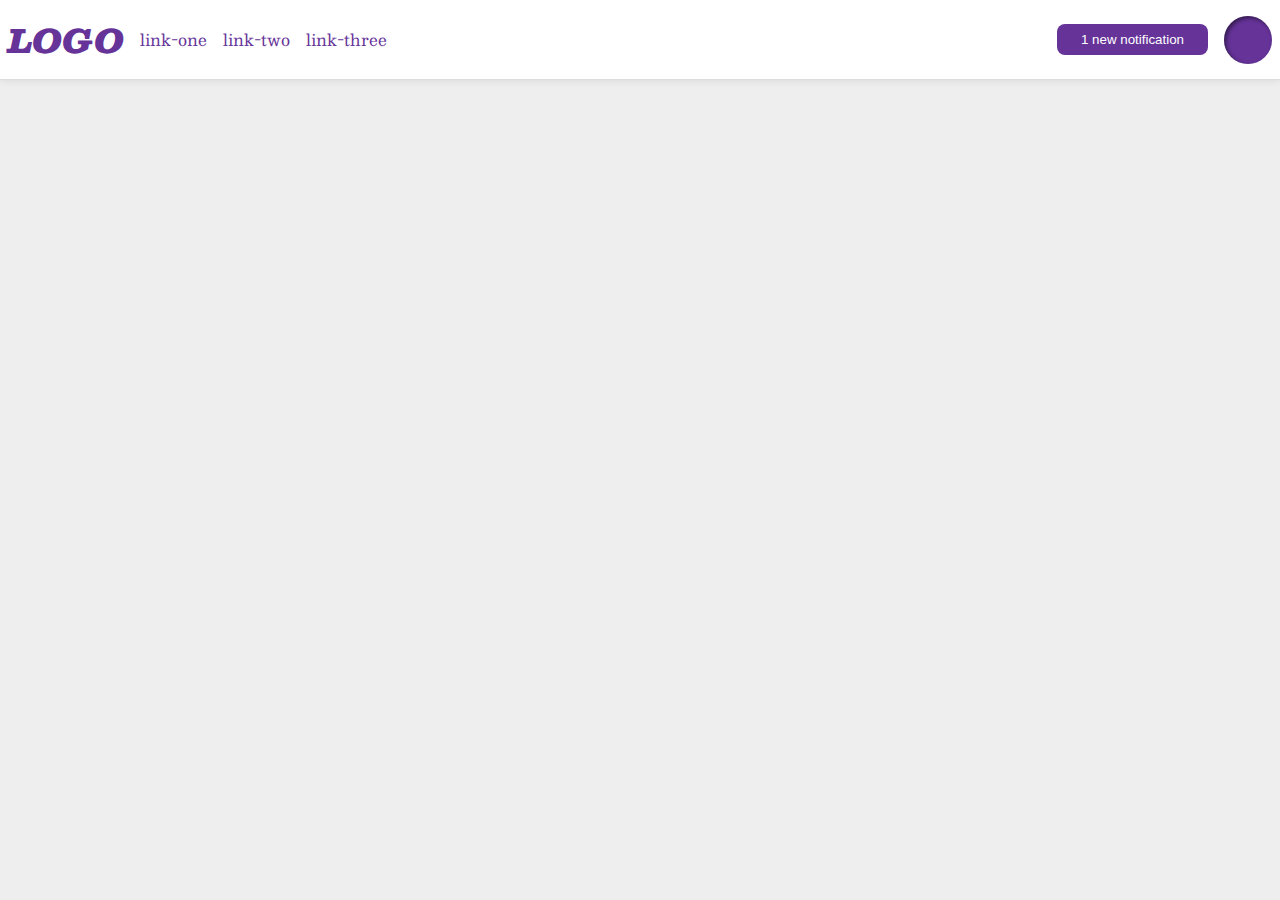
<file: flex/03-flex-header-2/index.html>
<!DOCTYPE html>
<html lang="en">
  <head>
    <meta charset="UTF-8">
    <meta http-equiv="X-UA-Compatible" content="IE=edge">
    <meta name="viewport" content="width=device-width, initial-scale=1.0">
    <title>Flex Header 2</title>
    <link rel="stylesheet" href="style.css">
  </head>
  <body>
    <div class="header">
      <div class="left">
      <div class="logo">
        LOGO
      </div>
      <ul class="links">
        <li><a href="google.com">link-one</a></li>
        <li><a href="google.com">link-two</a></li>
        <li><a href="google.com">link-three</a></li>
      </ul>
    </div>
    <div class="right">
      <button class="notifications">1 new notification</button>
      <div class="profile-image"></div>
    </div>
  </div>
  </body>
</html>
</file>
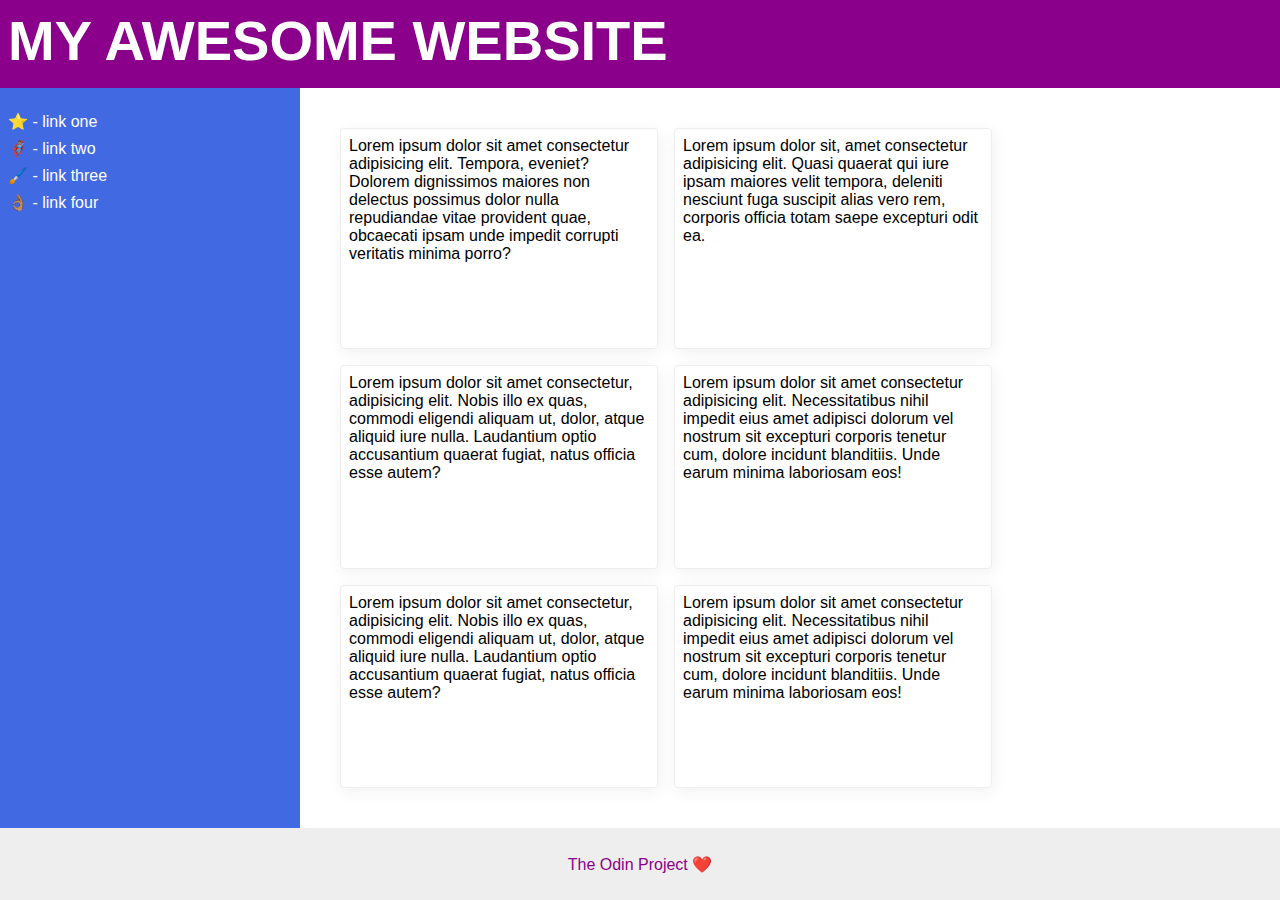
<file: flex/07-flex-layout-2/index.html>
<!DOCTYPE html>
<html lang="en">
  <head>
    <meta charset="UTF-8">
    <meta http-equiv="X-UA-Compatible" content="IE=edge">
    <meta name="viewport" content="width=device-width, initial-scale=1.0">
    <title>The Holy Grail</title>
    <link rel="stylesheet" href="style.css">
  </head>
  <body>
    <div class="header">
      MY AWESOME WEBSITE
    </div>
    
    <div class="center">
    <div class="sidebar">
      <ul class="links">
        <li><a href="#">⭐ - link one</a></li>
        <li><a href="#">🦸🏽‍♂️ - link two</a></li>
        <li><a href="#">🖌️ - link three</a></li>
        <li><a href="#">👌🏽 - link four</a></li>
      </ul>
    </div>
    <div class="cardGrid">
    <div class="card">Lorem ipsum dolor sit amet consectetur adipisicing elit. Tempora, eveniet? Dolorem dignissimos maiores non delectus possimus dolor nulla repudiandae vitae provident quae, obcaecati ipsam unde impedit corrupti veritatis minima porro?</div>
    <div class="card">Lorem ipsum dolor sit, amet consectetur adipisicing elit. Quasi quaerat qui iure ipsam maiores velit tempora, deleniti nesciunt fuga suscipit alias vero rem, corporis officia totam saepe excepturi odit ea.</div>
    <div class="card">Lorem ipsum dolor sit amet consectetur, adipisicing elit. Nobis illo ex quas, commodi eligendi aliquam ut, dolor, atque aliquid iure nulla. Laudantium optio accusantium quaerat fugiat, natus officia esse autem?</div>
    <div class="card">Lorem ipsum dolor sit amet consectetur adipisicing elit. Necessitatibus nihil impedit eius amet adipisci dolorum vel nostrum sit excepturi corporis tenetur cum, dolore incidunt blanditiis. Unde earum minima laboriosam eos!</div>
    <div class="card">Lorem ipsum dolor sit amet consectetur, adipisicing elit. Nobis illo ex quas, commodi eligendi aliquam ut, dolor, atque aliquid iure nulla. Laudantium optio accusantium quaerat fugiat, natus officia esse autem?</div>
    <div class="card">Lorem ipsum dolor sit amet consectetur adipisicing elit. Necessitatibus nihil impedit eius amet adipisci dolorum vel nostrum sit excepturi corporis tenetur cum, dolore incidunt blanditiis. Unde earum minima laboriosam eos!</div>
  </div>
  </div>
    <div class="footer">
      The Odin Project ❤️
    </div>
  </body>
</html>
</file>
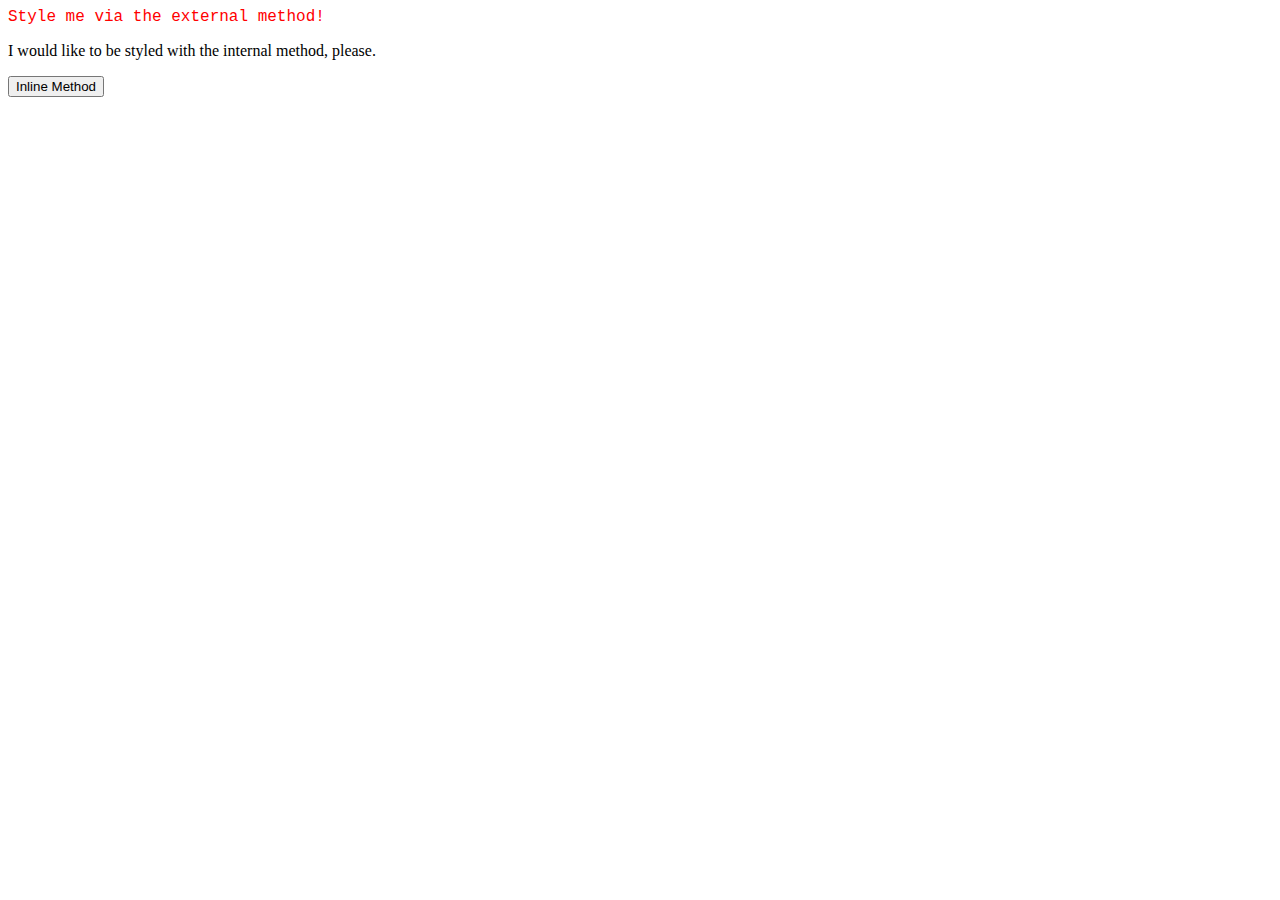
<file: foundations/01-css-methods/index.html>
<!DOCTYPE html>
<html lang="en">
  <head>
    <meta charset="UTF-8">
    <meta http-equiv="X-UA-Compatible" content="IE=edge">
    <meta name="viewport" content="width=device-width, initial-scale=1.0">
    <title>Methods for Adding CSS</title>
    <link rel="stylesheet" href="styles.css">
  </head>
  <body>
    <div>Style me via the external method!</div>
    <p>I would like to be styled with the internal method, please.</p>
    <button>Inline Method</button>
  </body>
</html>
</file>
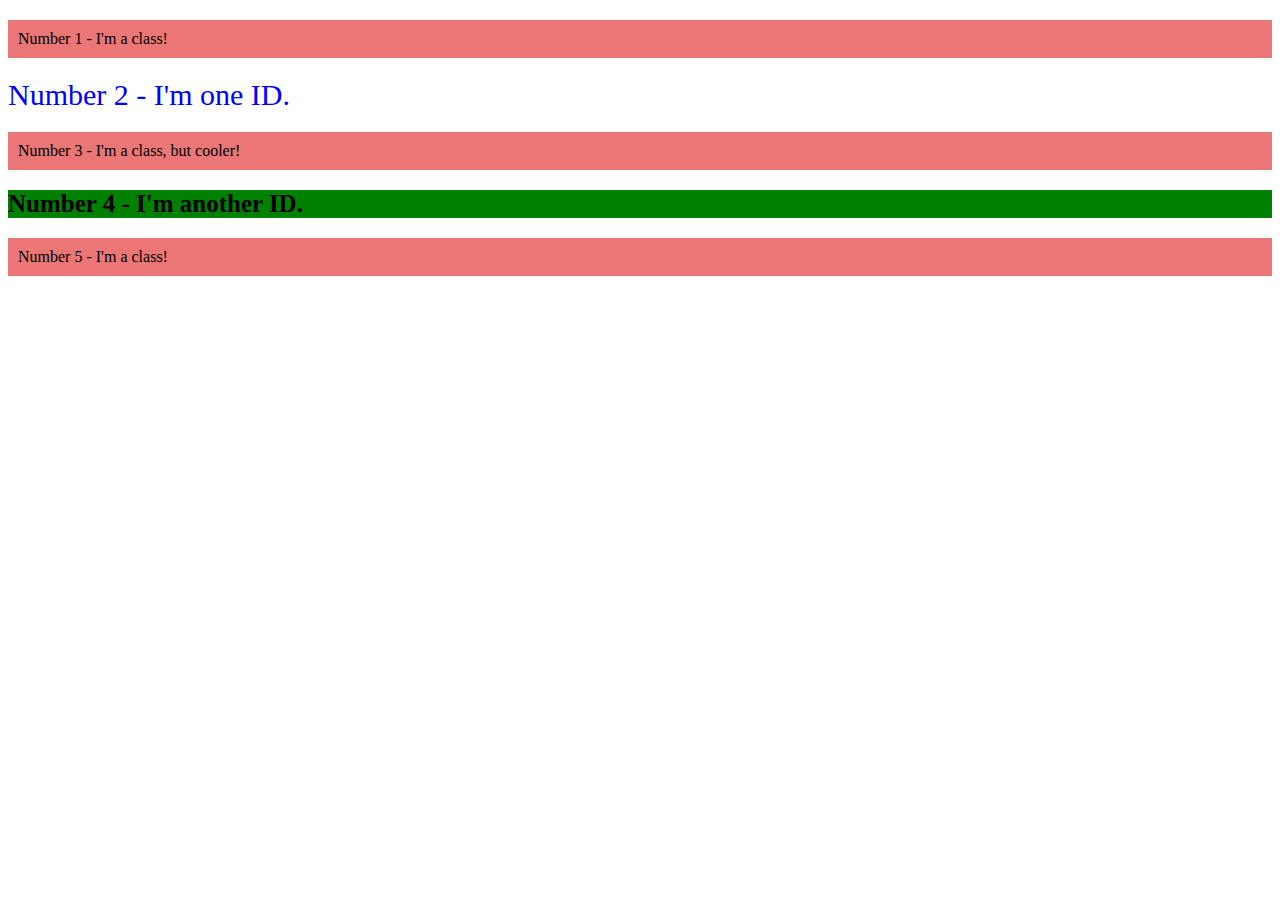
<file: foundations/02-class-id-selectors/index.html>
<!DOCTYPE html>
<html lang="en">
  <head>
    <meta charset="UTF-8">
    <meta http-equiv="X-UA-Compatible" content="IE=edge">
    <meta name="viewport" content="width=device-width, initial-scale=1.0">
    <title>Class and ID Selectors</title>
    <link rel="stylesheet" href="style.css">
  </head>
  <body>
    <p class="stop every">Number 1 - I'm a class!</p>
    <div id="weirdo" class="every">Number 2 - I'm one ID.</div>
    <p class="stop every">Number 3 - I'm a class, but cooler!</p>
    <div id="greenguy" class="every">Number 4 - I'm another ID.</div>
    <p class="stop every">Number 5 - I'm a class!</p>
  </body>
</html>
</file>
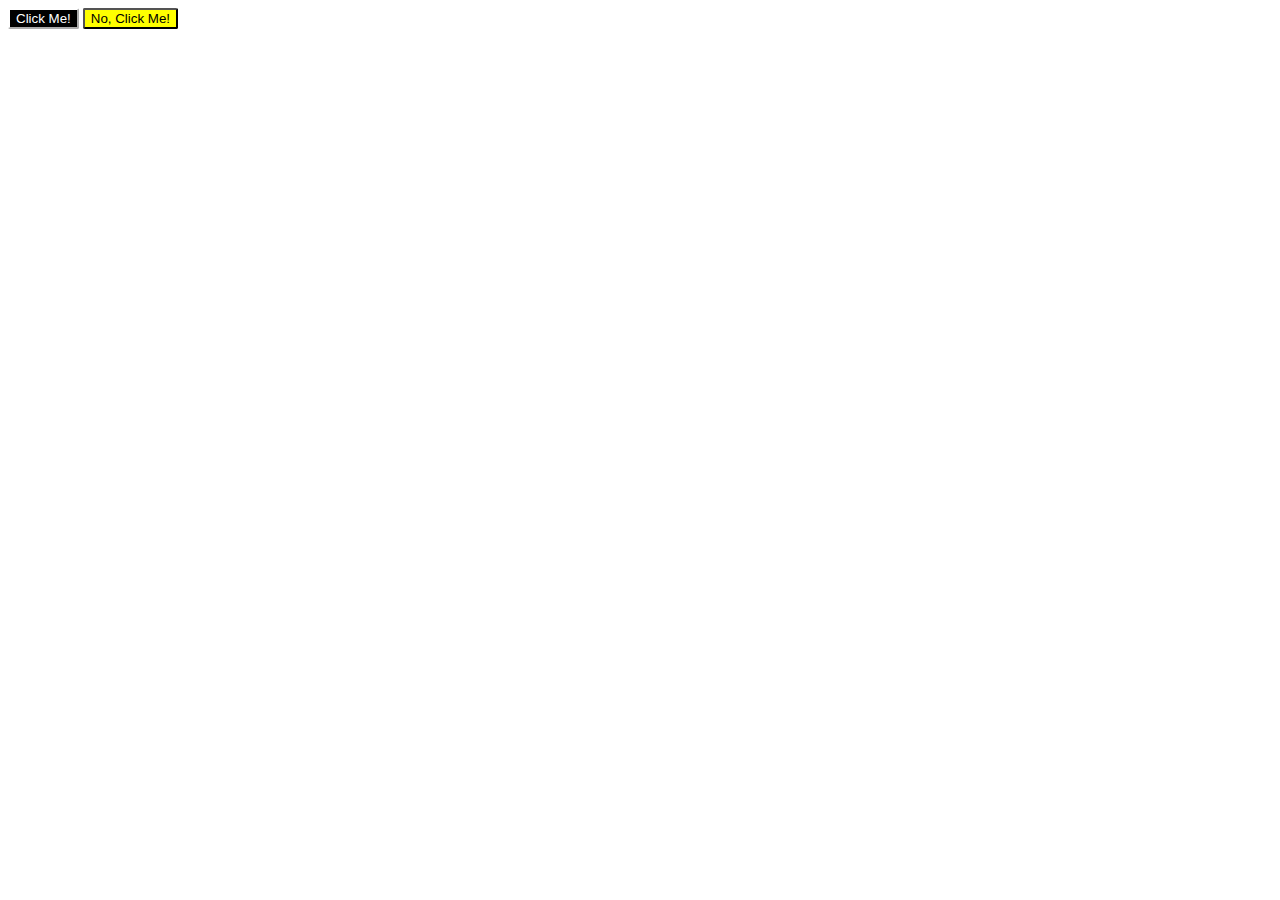
<file: foundations/03-grouping-selectors/index.html>
<!DOCTYPE html>
<html lang="en">
  <head>
    <meta charset="UTF-8">
    <meta http-equiv="X-UA-Compatible" content="IE=edge">
    <meta name="viewport" content="width=device-width, initial-scale=1.0">
    <title>Grouping Selectors</title>
    <link rel="stylesheet" href="style.css">
  </head>
  <body>
    <button class="positive">Click Me!</button>
    <button class="negative">No, Click Me!</button>
  </body>
</html>
</file>
<file: flex/03-flex-header-2/style.css>
/* this is some magical font-importing.  
you'll learn about it later. */
@import url('https://fonts.googleapis.com/css2?family=Besley:ital,wght@0,400;1,900&display=swap');


body {
  margin: 0;
  background: #eee;
  font-family: Besley, serif;
}

.header {
  background: white;
  border-bottom: 1px solid #ddd;
  box-shadow: 0 0 8px rgba(0,0,0,.1);
  display: flex;
  justify-content: space-between;
}

.profile-image {
  background: rebeccapurple;
  box-shadow: inset 2px 2px 4px rgba(0,0,0,.5);
  border-radius: 50%;
  width: 48px;
  height: 48px;
}

.logo {
  color: rebeccapurple;
  font-size: 32px;
  font-weight: 900;
  font-style: italic;
  margin: 8px;
}

button {
  border: none;
  border-radius: 8px;
  background: rebeccapurple;
  color: white;
  padding: 8px 24px;
  margin: 16px;
}

a {
  /* this removes the line under our links */
  text-decoration: none;
  color: rebeccapurple;
}

ul {
  list-style-type: none;
  display: flex;
  padding: 0px;
  
}

li {
  margin: 8px;
}

.left {
  display: flex;
  justify-content: start;
  align-items: center;
  align-content: center;
}

.right {
  display: flex;
  justify-content: center;
  align-items: center;
  padding: 8px;
}
</file>
<file: flex/07-flex-layout-2/style.css>
body {
  font-family: -apple-system, BlinkMacSystemFont, 'Segoe UI', Roboto, Oxygen, Ubuntu, Cantarell, 'Open Sans', 'Helvetica Neue', sans-serif;
  margin: 0;
  min-height: 100vh;
  display: flex;
  flex-direction: column;
  justify-content: space-between;
}

.header {
  height: 72px;
  background: darkmagenta;
  color: white;
  font-weight: bold;
  font-size:56px;
  padding: 8px;
}

.footer {
  height: 72px;
  background: #eee;
  color: darkmagenta;
  display: flex;
  justify-content: center;
  align-items: center;
}

.sidebar {

  flex-shrink: 0;
  width: 300px;
  background: royalblue;
  box-sizing: border-box;

  
}

ul {
  padding: 8px;
  list-style-type: none;
  display: flex;
  flex-direction: column;
  gap: 8px;
  justify-content: space-evenly;
}

a {
  color: white;
  text-decoration: none;
}

.card {
  border: 1px solid #eee;
  box-shadow: 2px 4px 16px rgba(0,0,0,.06);
  border-radius: 4px;
  margin: 8px;
  max-width: 300px;
  padding: 8px;

}

.center {
  flex-grow: 1;
  display: flex;
}

.cardGrid {
  display: flex;
  flex-wrap: wrap;
  padding: 32px;
}
</file>
<file: foundations/01-css-methods/styles.css>
div {
    color: red;
    font-family: Courier;
}
</file>
<file: foundations/02-class-id-selectors/style.css>
.every{
    margin: 20px 0px;
}

.stop{
    background-color: rgb(235, 118, 118);
    padding: 10px;
}

#weirdo{
    font-size: 30px;
    color: blue;
}

#greenguy {
    background-color: green;
    font-size: 25px;
    font-weight: 800;
}
</file>
<file: foundations/03-grouping-selectors/style.css>
.positive, .negative {
    border-radius: 2px;
}

.positive {
    color: white;
    background-color: black;
    border-color: white;
}

.negative {
    color: black;
    background-color: yellow;
    border-color: black;
}
</file>
